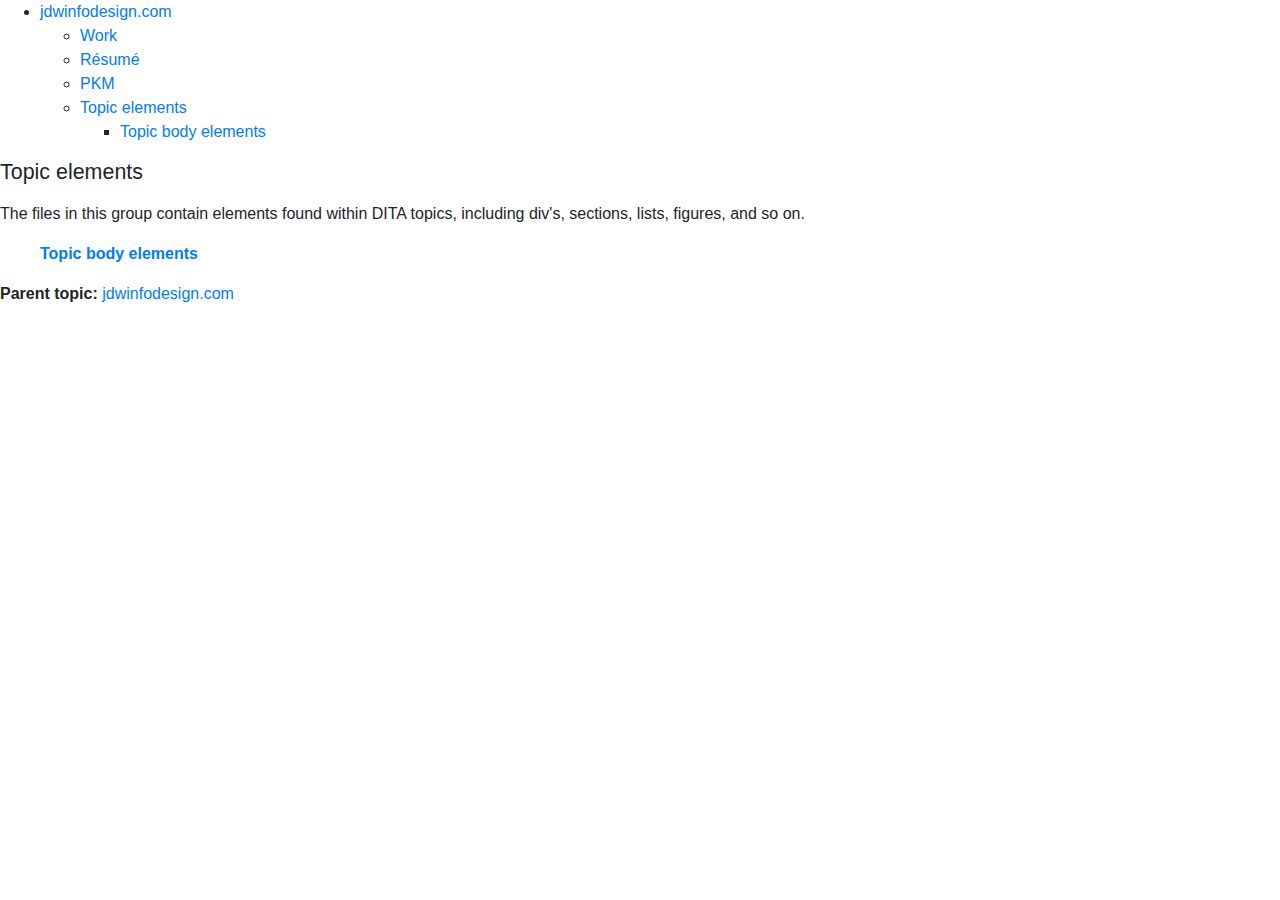
<file: elements/index.html>
<!DOCTYPE html><html lang="en">
   <head>
      <meta http-equiv="Content-Type" content="text/html; charset=utf-8">
      <meta name="copyright" content="(C) Copyright 2021">
      <meta name="DC.rights.owner" content="(C) Copyright 2021">
      <meta name="DC.type" content="topic">
      <meta name="DC.relation.uri" content="../index.html">
      <meta name="DC.relation.uri" content="../elements/topic.html">
      <meta name="DC.format" content="HTML5">
      <meta name="DC.identifier" content="topic_j22_ktd_q4b">
      <link rel="stylesheet" type="text/css" href="../css/commonltr.css">
      <link rel="stylesheet" type="text/css" href="../css/bootstrap.css">
      <title>Topic elements</title>
      <!--Hello, how are you?--></head>
   <body id="topic_j22_ktd_q4b">
      <nav>
         <ul>
            <li><a href="../index.html">jdwinfodesign.com</a><ul>
                  <li><a href="../work.html">Work</a></li>
                  <li><a href="../resume.html">Résumé</a></li>
                  <li><a href="../pkm.html">PKM</a></li>
                  <li class="active"><a href="../elements/index.html">Topic elements</a><ul>
                        <li><a href="../elements/topic.html">Topic body elements</a></li>
                     </ul>
                  </li>
               </ul>
            </li>
         </ul>
      </nav>
      <main>
         <article aria-labelledby="ariaid-title1">
            
            <h1 class="title topictitle1" id="ariaid-title1">Topic elements</h1>
            
            <div class="body">
               
               <p class="p">The files in this group contain elements found within DITA topics, including div's,
                  sections,
                  lists, figures, and so on. </p>
               </div>
            
            <nav>
               <ul class="ullinks">
                  <li class="link ulchildlink"><strong><a href="../elements/topic.html">Topic body elements</a></strong><br></li>
               </ul>
               <div class="familylinks">
                  <div class="parentlink"><strong>Parent topic:</strong> <a class="link" href="../index.html">jdwinfodesign.com</a></div>
               </div>
            </nav>
         </article>
      </main>
      <footer>
         <div>
            <!-- BOOTSTRAP JAVASCRIPT (AND DEPENDENCIES) GO HERE-->
            <script src="https://code.jquery.com/jquery-3.3.1.min.js" integrity="sha256-FgpCb/KJQlLNfOu91ta32o/NMZxltwRo8QtmkMRdAu8=" crossorigin="anonymous"></script>
            <script src="https://cdnjs.cloudflare.com/ajax/libs/popper.js/1.14.3/umd/popper.min.js" integrity="sha384-ZMP7rVo3mIykV+2+9J3UJ46jBk0WLaUAdn689aCwoqbBJiSnjAK/l8WvCWPIPm49" crossorigin="anonymous"></script>
            <script src="https://stackpath.bootstrapcdn.com/bootstrap/4.1.1/js/bootstrap.min.js" integrity="sha384-smHYKdLADwkXOn1EmN1qk/HfnUcbVRZyYmZ4qpPea6sjB/pTJ0euyQp0Mk8ck+5T" crossorigin="anonymous"></script>
            <!-- =============== END BOOTSTRAP ================ -->
            <!-- Google Analytics -->
            <script>
    console.log('Adding Google Analytics tracker');
    
    (function(i,s,o,g,r,a,m){i['GoogleAnalyticsObject']=r;i[r]=i[r]||function(){
    (i[r].q=i[r].q||[]).push(arguments)},i[r].l=1*new Date();a=s.createElement(o),
    m=s.getElementsByTagName(o)[0];a.async=1;a.src=g;m.parentNode.insertBefore(a,m)
    })(window,document,'script','https://www.google-analytics.com/analytics.js','ga');
    
    ga('create', 'UA-XXXXX-Y', 'auto');
    ga('send', 'pageview');
  </script>
            <!-- End Google Analytics -->
            
            </div>
      </footer>
   </body>
</html>
</file>
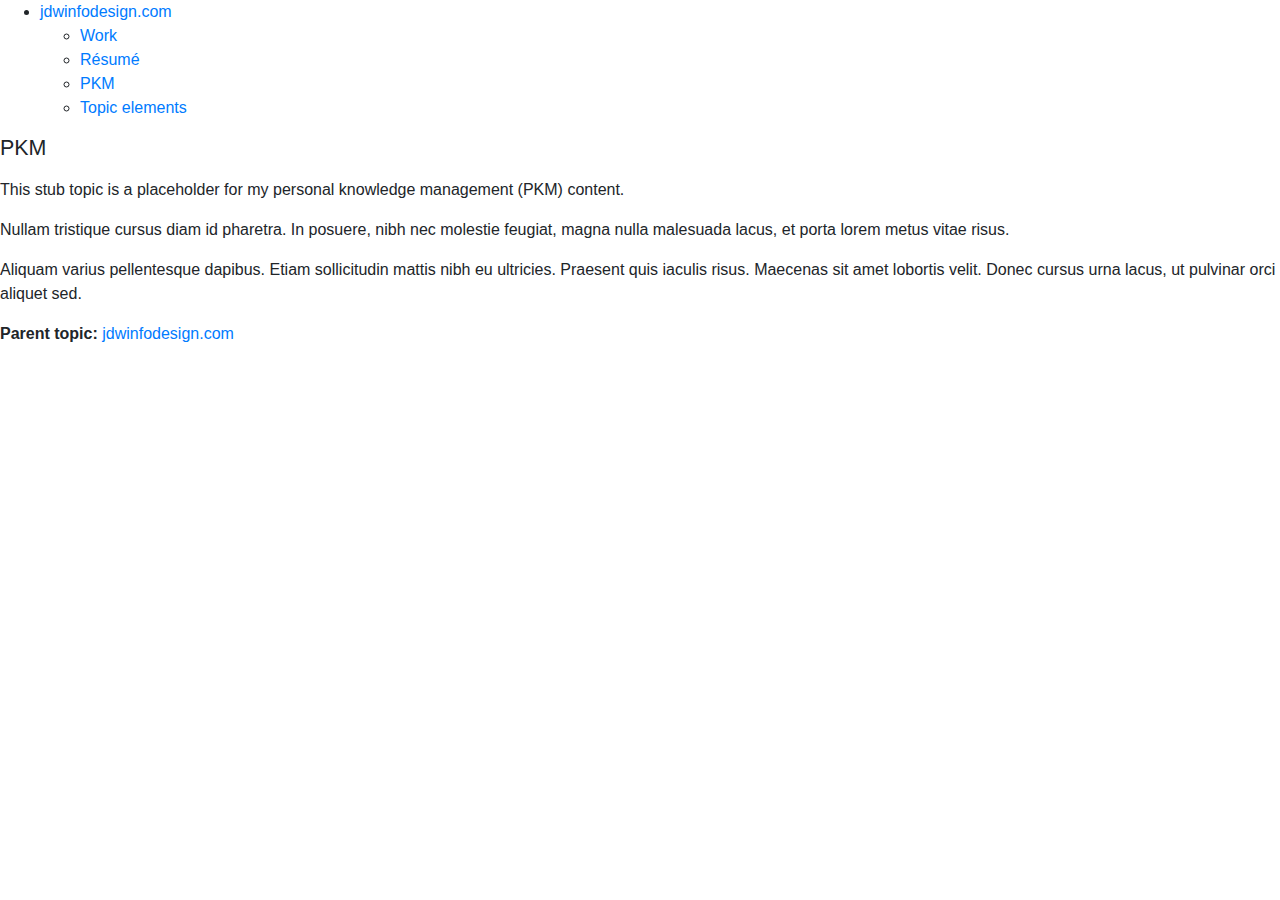
<file: pkm.html>
<!DOCTYPE html><html lang="en">
   <head>
      <meta http-equiv="Content-Type" content="text/html; charset=utf-8">
      <meta name="copyright" content="(C) Copyright 2021">
      <meta name="DC.rights.owner" content="(C) Copyright 2021">
      <meta name="DC.type" content="topic">
      <meta name="DC.relation" scheme="URI" content="index.html">
      <meta name="DC.format" content="HTML5">
      <meta name="DC.identifier" content="topic_glb_rl5_h4b">
      <link rel="stylesheet" type="text/css" href="css/commonltr.css">
      <link rel="stylesheet" type="text/css" href="css/bootstrap.css">
      <title>PKM</title>
      <!--Hello, how are you?--></head>
   <body id="topic_glb_rl5_h4b">
      <nav role="toc">
         <ul>
            <li><a href="index.html">jdwinfodesign.com</a><ul>
                  <li><a href="work.html">Work</a></li>
                  <li><a href="resume.html">Résumé</a></li>
                  <li class="active"><a href="pkm.html">PKM</a></li>
                  <li><a href="elements/index.html">Topic elements</a></li>
               </ul>
            </li>
         </ul>
      </nav>
      <main role="main">
         <article role="article" aria-labelledby="ariaid-title1">
            
            <h1 class="title topictitle1" id="ariaid-title1">PKM</h1>
            
            <div class="body">
               
               <p class="p">This stub topic is a placeholder for my personal knowledge management (PKM) content.</p>
               
               <p class="p">Nullam tristique cursus diam id pharetra. In posuere, nibh nec molestie feugiat, magna
                  nulla
                  malesuada lacus, et porta lorem metus vitae risus.</p>
               
               <p class="p">Aliquam varius pellentesque dapibus. Etiam sollicitudin mattis nibh eu ultricies.
                  Praesent
                  quis iaculis risus. Maecenas sit amet lobortis velit. Donec cursus urna lacus, ut
                  pulvinar
                  orci aliquet sed.</p>
               </div>
            
            <nav role="navigation" class="related-links">
               <div class="familylinks">
                  <div class="parentlink"><strong>Parent topic:</strong> <a class="link" href="index.html">jdwinfodesign.com</a></div>
               </div>
            </nav>
         </article>
      </main>
      <footer role="contentinfo">
         <div>
            <!-- BOOTSTRAP JAVASCRIPT (AND DEPENDENCIES) GO HERE-->
            <script src="https://code.jquery.com/jquery-3.3.1.min.js" integrity="sha256-FgpCb/KJQlLNfOu91ta32o/NMZxltwRo8QtmkMRdAu8=" crossorigin="anonymous"></script>
            <script src="https://cdnjs.cloudflare.com/ajax/libs/popper.js/1.14.3/umd/popper.min.js" integrity="sha384-ZMP7rVo3mIykV+2+9J3UJ46jBk0WLaUAdn689aCwoqbBJiSnjAK/l8WvCWPIPm49" crossorigin="anonymous"></script>
            <script src="https://stackpath.bootstrapcdn.com/bootstrap/4.1.1/js/bootstrap.min.js" integrity="sha384-smHYKdLADwkXOn1EmN1qk/HfnUcbVRZyYmZ4qpPea6sjB/pTJ0euyQp0Mk8ck+5T" crossorigin="anonymous"></script>
            <!-- =============== END BOOTSTRAP ================ -->
            <!-- Google Analytics -->
            <script>
    console.log('Adding Google Analytics tracker');
    
    (function(i,s,o,g,r,a,m){i['GoogleAnalyticsObject']=r;i[r]=i[r]||function(){
    (i[r].q=i[r].q||[]).push(arguments)},i[r].l=1*new Date();a=s.createElement(o),
    m=s.getElementsByTagName(o)[0];a.async=1;a.src=g;m.parentNode.insertBefore(a,m)
    })(window,document,'script','https://www.google-analytics.com/analytics.js','ga');
    
    ga('create', 'UA-XXXXX-Y', 'auto');
    ga('send', 'pageview');
  </script>
            <!-- End Google Analytics -->
            
            </div>
      </footer>
   </body>
</html>
</file>
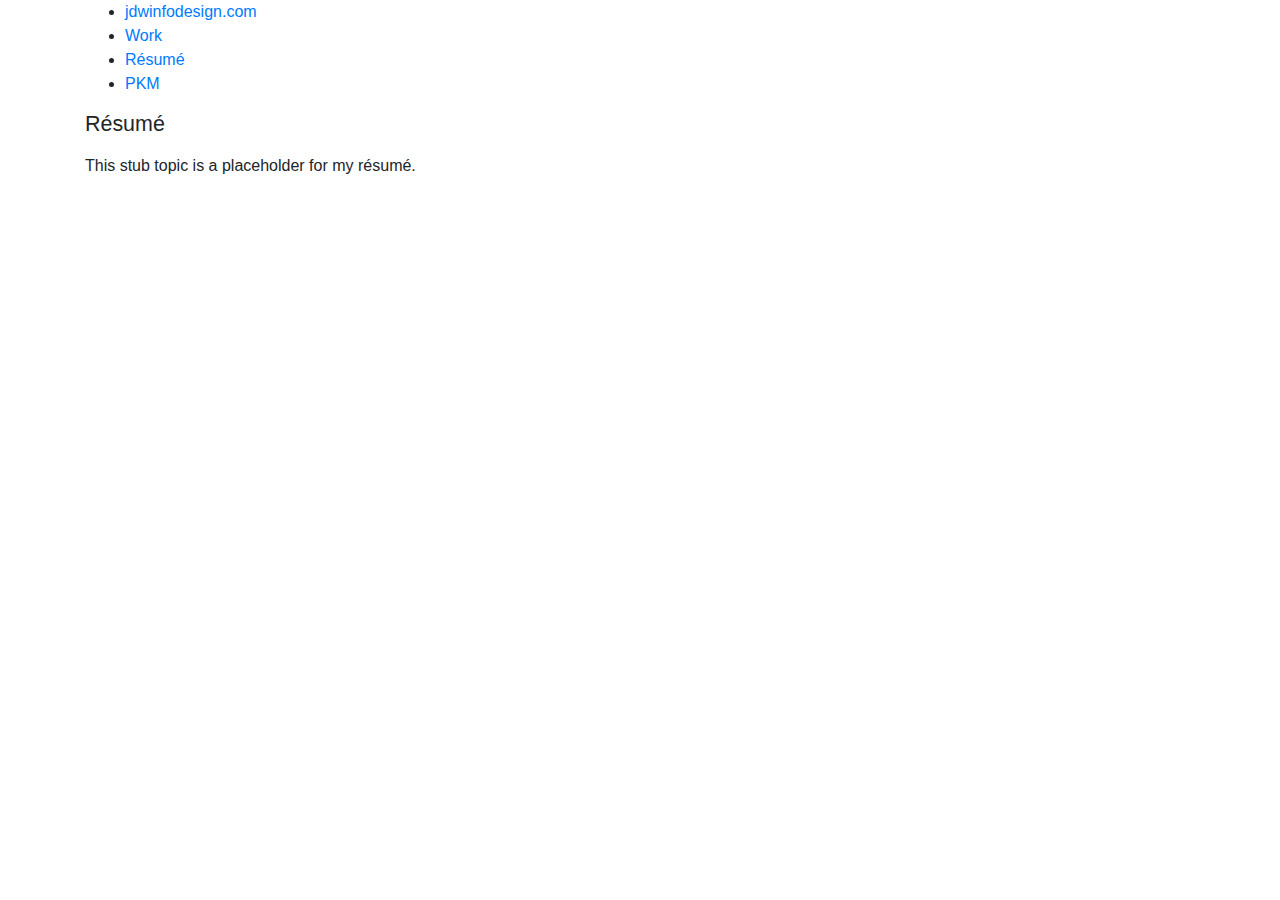
<file: resume.html>
<!DOCTYPE html
SYSTEM "about:legacy-compat">
<html lang="en">
<head>
    <meta http-equiv="Content-Type" content="text/html; charset=UTF-8">
    <meta charset="UTF-8">
    <meta name="copyright" content="(C) Copyright 2021">
    <meta name="DC.rights.owner" content="(C) Copyright 2021">
    <meta name="DC.type" content="topic">
    <meta name="DC.format" content="HTML5">
    <meta name="DC.identifier" content="topic_njm_ql5_h4b">
    <link rel="stylesheet" type="text/css" href="css/commonltr.css">
    <link rel="stylesheet" type="text/css" href="css/bootstrap.css">
    <title>Résumé</title>
    <!--hello, how are you?-->
</head>
<body id="topic_njm_ql5_h4b">
    <div class="container">
        <nav role="toc">
            <ul>
                <li>
                    <a href="index.html">jdwinfodesign.com</a>
                </li>
                <li>
                    <a href="work.html">Work</a>
                </li>
                <li class="active">
                    <a href="resume.html">Résumé</a>
                </li>
                <li>
                    <a href="pkm.html">PKM</a>
                </li>
            </ul>
        </nav>
        <main role="main">
            <article role="article" aria-labelledby="ariaid-title1">
                <h1 class="title topictitle1" id="ariaid-title1">Résumé</h1>
                <div class="body">
                    <p class="p">This stub topic is a placeholder for my résumé. </p>
                </div>
            </article>
        </main>
        <!-- Optional JavaScript -->
        <!-- jQuery first, then Popper.js, then Bootstrap JS -->
        <script src="https://code.jquery.com/jquery-3.3.1.slim.min.js" integrity="sha384-q8i/X+965DzO0rT7abK41JStQIAqVgRVzpbzo5smXKp4YfRvH+8abtTE1Pi6jizo"
        crossorigin="anonymous"></script>
        <script src="https://cdnjs.cloudflare.com/ajax/libs/popper.js/1.14.3/umd/popper.min.js" integrity="sha384-ZMP7rVo3mIykV+2+9J3UJ46jBk0WLaUAdn689aCwoqbBJiSnjAK/l8WvCWPIPm49"
        crossorigin="anonymous"></script>
        <script src="https://stackpath.bootstrapcdn.com/bootstrap/4.1.3/js/bootstrap.min.js" integrity="sha384-ChfqqxuZUCnJSK3+MXmPNIyE6ZbWh2IMqE241rYiqJxyMiZ6OW/JmZQ5stwEULTy"
        crossorigin="anonymous"></script>
    </div>
</body>
</html>
</file>
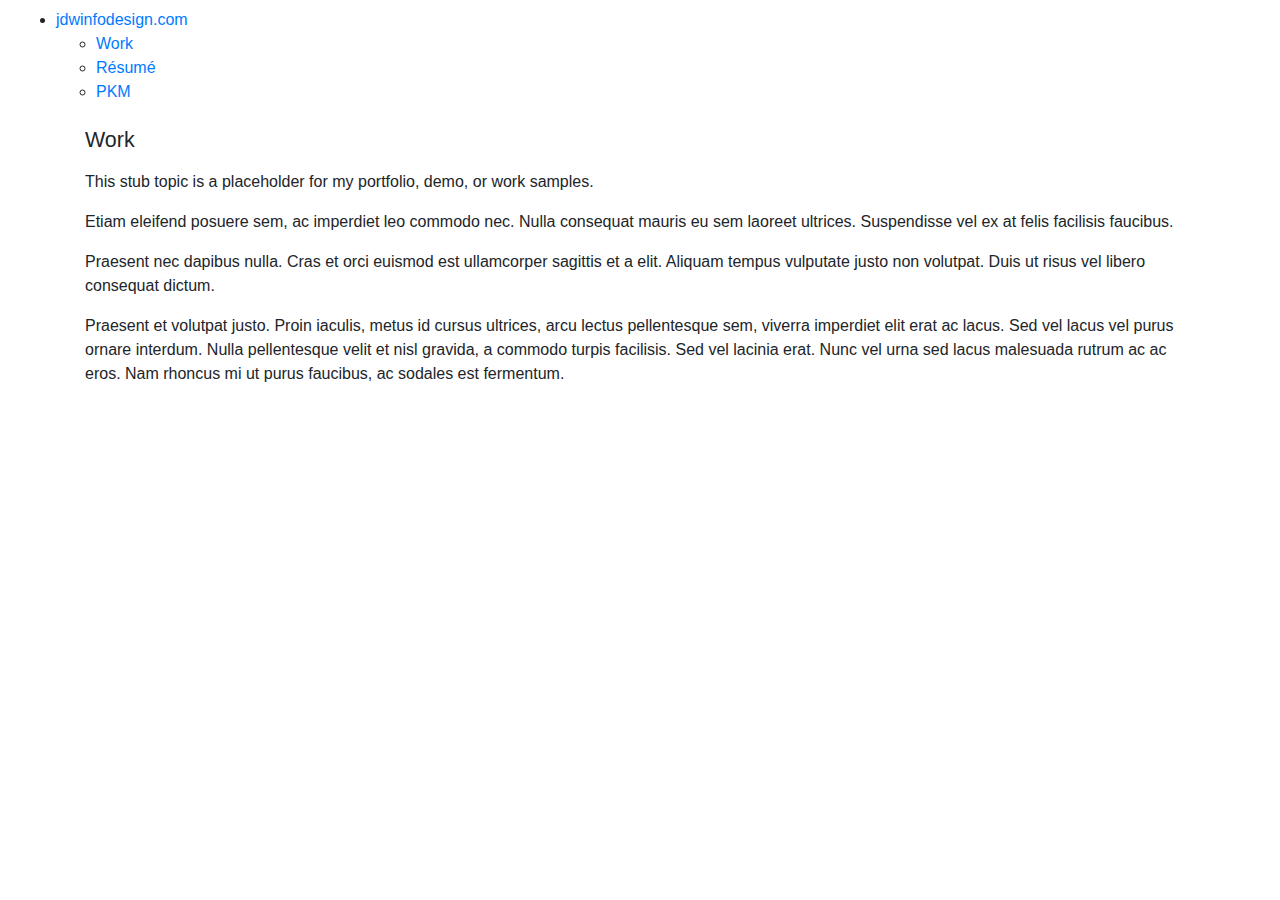
<file: work.html>
<!DOCTYPE html
SYSTEM "about:legacy-compat">
<html lang="en">
  <head><meta http-equiv="Content-Type" content="text/html; charset=UTF-8"><meta charset="UTF-8"><meta name="copyright" content="(C) Copyright 2021"><meta name="DC.rights.owner" content="(C) Copyright 2021"><meta name="DC.type" content="topic"><meta name="DC.relation" scheme="URI" content="index.html"><meta name="DC.format" content="HTML5"><meta name="DC.identifier" content="topic_y4v_pl5_h4b"><link rel="stylesheet" type="text/css" href="css/commonltr.css"><link rel="stylesheet" type="text/css" href="css/bootstrap.css"><title>Work</title><!--hello, how are you?--></head>
  <body id="topic_y4v_pl5_h4b">
    <div class="navbar">
      <nav role="toc"><ul><li><a href="index.html">jdwinfodesign.com</a><ul><li><a href="work.html">Work</a></li><li><a href="resume.html">Résumé</a></li><li class="active"><a href="pkm.html">PKM</a></li></ul></li></ul></nav>
  </div>
  <div class="container">
    <main role="main">
      <article role="article" aria-labelledby="ariaid-title1">
      <h1 class="title topictitle1" id="ariaid-title1">Work</h1>
      <div class="body">
        <p class="p">This stub topic is a placeholder for my portfolio, demo, or work samples.</p>
        <p class="p">Etiam eleifend posuere sem, ac imperdiet leo commodo nec. Nulla consequat mauris eu sem
          laoreet ultrices. Suspendisse vel ex at felis facilisis faucibus.</p>
          <p class="p">Praesent nec dapibus nulla. Cras et orci euismod est ullamcorper sagittis et a elit. Aliquam tempus vulputate justo non
            volutpat. Duis ut risus vel libero consequat dictum.</p>
            <p class="p">Praesent et volutpat justo. Proin
              iaculis, metus id cursus ultrices, arcu lectus pellentesque sem, viverra imperdiet elit erat
              ac lacus. Sed vel lacus vel purus ornare interdum. Nulla pellentesque velit et nisl gravida, a
              commodo turpis facilisis. Sed vel lacinia erat. Nunc vel urna sed lacus malesuada rutrum ac ac
              eros. Nam rhoncus mi ut purus faucibus, ac sodales est fermentum.</p>
            </div>
          </article>
          </main>
  </div>
      </body>
        </html>
</file>
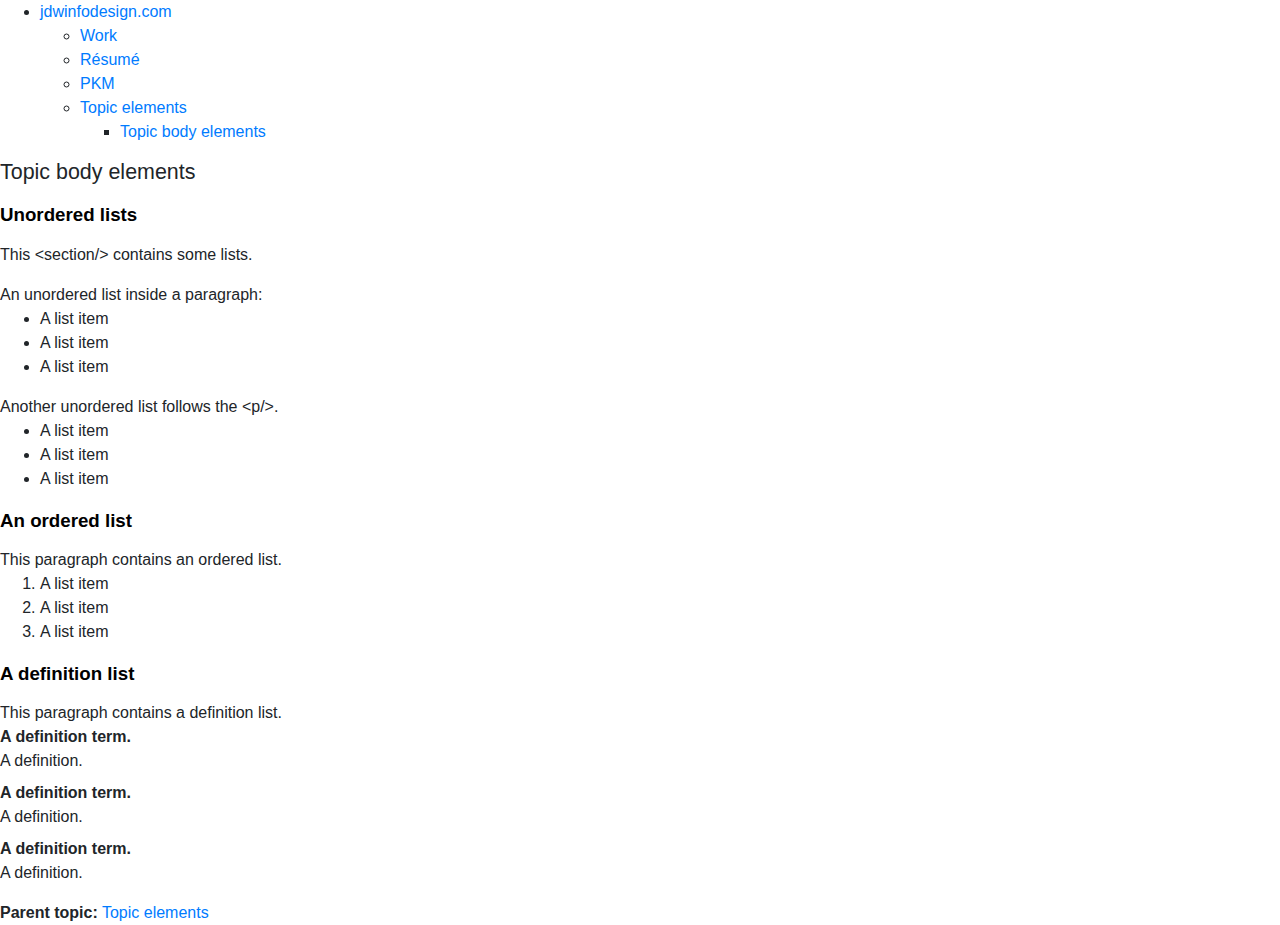
<file: elements/topic.html>
<!DOCTYPE html><html lang="en">
   <head>
      <meta http-equiv="Content-Type" content="text/html; charset=utf-8">
      <meta name="copyright" content="(C) Copyright 2021">
      <meta name="DC.rights.owner" content="(C) Copyright 2021">
      <meta name="DC.type" content="topic">
      <meta name="DC.relation" scheme="URI" content="../elements/index.html">
      <meta name="DC.format" content="HTML5">
      <meta name="DC.identifier" content="topic_jsm_ntd_q4b">
      <link rel="stylesheet" type="text/css" href="../css/commonltr.css">
      <link rel="stylesheet" type="text/css" href="../css/bootstrap.css">
      <title>Topic body elements</title>
      <!--Hello, how are you?--></head>
   <body id="topic_jsm_ntd_q4b">
      <nav role="toc">
         <ul>
            <li><a href="../index.html">jdwinfodesign.com</a><ul>
                  <li><a href="../work.html">Work</a></li>
                  <li><a href="../resume.html">Résumé</a></li>
                  <li><a href="../pkm.html">PKM</a></li>
                  <li><a href="../elements/index.html">Topic elements</a><ul>
                        <li class="active"><a href="../elements/topic.html">Topic body elements</a></li>
                     </ul>
                  </li>
               </ul>
            </li>
         </ul>
      </nav>
      <main role="main">
         <article role="article" aria-labelledby="ariaid-title1">
            
            <h1 class="title topictitle1" id="ariaid-title1">Topic body elements</h1>
            
            <div class="body">
               
               <section class="section">
                  <h2 class="title sectiontitle">Unordered lists</h2>
                  
                  
                  <p class="p">This &lt;section/&gt; contains some lists.</p>
                  
                  <div class="p">An unordered list inside a paragraph: 
                     <ul class="ul">
                        
                        <li class="li">A list item</li>
                        
                        <li class="li">A list item</li>
                        
                        <li class="li">A list item</li>
                        </ul> Another unordered list follows the &lt;p/&gt;.</div>
                  
                  <ul class="ul">
                     
                     <li class="li">A list item</li>
                     
                     <li class="li">A list item</li>
                     
                     <li class="li">A list item</li>
                     </ul>
                  </section>
               
               <section class="section">
                  <h2 class="title sectiontitle">An ordered list</h2>
                  
                  
                  <div class="p">This paragraph contains an ordered list. 
                     <ol class="ol">
                        
                        <li class="li">A list item</li>
                        
                        <li class="li">A list item</li>
                        
                        <li class="li">A list item</li>
                        </ol>
                  </div>
                  </section>
               
               <section class="section">
                  <h2 class="title sectiontitle">A definition list</h2>
                  
                  
                  <div class="p">This paragraph contains a definition list.
                     
                     <dl class="dl">
                        
                        
                        <dt class="dt dlterm">A definition term.</dt>
                        
                        <dd class="dd">A definition.</dd>
                        
                        
                        
                        <dt class="dt dlterm">A definition term.</dt>
                        
                        <dd class="dd">A definition.</dd>
                        
                        
                        
                        <dt class="dt dlterm">A definition term.</dt>
                        
                        <dd class="dd">A definition.</dd>
                        
                        </dl>
                  </div>
                  </section>
               </div>
            
            <nav role="navigation" class="related-links">
               <div class="familylinks">
                  <div class="parentlink"><strong>Parent topic:</strong> <a class="link" href="../elements/index.html">Topic elements</a></div>
               </div>
            </nav>
         </article>
      </main>
      <footer role="contentinfo">
         <div>
            <!-- BOOTSTRAP JAVASCRIPT (AND DEPENDENCIES) GO HERE-->
            <script src="https://code.jquery.com/jquery-3.3.1.min.js" integrity="sha256-FgpCb/KJQlLNfOu91ta32o/NMZxltwRo8QtmkMRdAu8=" crossorigin="anonymous"></script>
            <script src="https://cdnjs.cloudflare.com/ajax/libs/popper.js/1.14.3/umd/popper.min.js" integrity="sha384-ZMP7rVo3mIykV+2+9J3UJ46jBk0WLaUAdn689aCwoqbBJiSnjAK/l8WvCWPIPm49" crossorigin="anonymous"></script>
            <script src="https://stackpath.bootstrapcdn.com/bootstrap/4.1.1/js/bootstrap.min.js" integrity="sha384-smHYKdLADwkXOn1EmN1qk/HfnUcbVRZyYmZ4qpPea6sjB/pTJ0euyQp0Mk8ck+5T" crossorigin="anonymous"></script>
            <!-- =============== END BOOTSTRAP ================ -->
            <!-- Google Analytics -->
            <script>
    console.log('Adding Google Analytics tracker');
    
    (function(i,s,o,g,r,a,m){i['GoogleAnalyticsObject']=r;i[r]=i[r]||function(){
    (i[r].q=i[r].q||[]).push(arguments)},i[r].l=1*new Date();a=s.createElement(o),
    m=s.getElementsByTagName(o)[0];a.async=1;a.src=g;m.parentNode.insertBefore(a,m)
    })(window,document,'script','https://www.google-analytics.com/analytics.js','ga');
    
    ga('create', 'UA-XXXXX-Y', 'auto');
    ga('send', 'pageview');
  </script>
            <!-- End Google Analytics -->
            
            </div>
      </footer>
   </body>
</html>
</file>
<file: css/commonltr.css>
/*!
 * This file is part of the DITA Open Toolkit project. 
 *
 * Copyright 2004, 2005 IBM Corporation
 *
 * See the accompanying LICENSE file for applicable license.
 */
.hazardstatement td,
.hazardstatement th {
  padding: 0.5rem;
}

.hazardstatement th {
  text-align: center;
  text-transform: uppercase;
}

.hazardstatement--caution {
  background-color: #ffd100;
}

.hazardstatement--danger {
  background-color: #c8102e;
  color: #fff;
}

.hazardstatement--warning {
  background-color: #ff8200;
}

.hazardstatement--attention, .hazardstatement--fastpath, .hazardstatement--important, .hazardstatement--note, .hazardstatement--notice, .hazardstatement--other, .hazardstatement--remember, .hazardstatement--restriction, .hazardstatement--tip {
  background-color: #0072ce;
  color: #fff;
  font-style: italic;
}

.codeblock {
  font-family: monospace;
}

.codeph {
  font-family: monospace;
}

.kwd {
  font-weight: bold;
}

.parmname {
  font-weight: bold;
}

.var {
  font-style: italic;
}

.filepath {
  font-family: monospace;
}

.tasklabel {
  font-size: 100%;
  margin-bottom: 1em;
  margin-top: 1em;
}

.screen {
  background-color: #ccc;
  border: outset;
  margin-bottom: 2px;
  margin-top: 2px;
  padding: 5px;
  white-space: pre;
}

.wintitle {
  font-weight: bold;
}

.numcharref {
  color: #639;
  font-family: Menlo, Monaco, Consolas, "Courier New", monospace;
}

.parameterentity {
  color: #639;
  font-family: Menlo, Monaco, Consolas, "Courier New", monospace;
}

.textentity {
  color: #639;
  font-family: Menlo, Monaco, Consolas, "Courier New", monospace;
}

.xmlatt {
  color: #639;
  font-family: Menlo, Monaco, Consolas, "Courier New", monospace;
}

.xmlelement {
  color: #639;
  font-family: Menlo, Monaco, Consolas, "Courier New", monospace;
}

.xmlnsname {
  color: #639;
  font-family: Menlo, Monaco, Consolas, "Courier New", monospace;
}

.xmlpi {
  color: #639;
  font-family: Menlo, Monaco, Consolas, "Courier New", monospace;
}

.frame-top {
  border-top: solid 1px;
  border-right: 0;
  border-bottom: 0;
  border-left: 0;
}

.frame-bottom {
  border-top: 0;
  border-right: 0;
  border-bottom: solid 1px;
  border-left: 0;
}

.frame-topbot {
  border-top: solid 1px;
  border-right: 0;
  border-bottom: solid 1px;
  border-left: 0;
}

.frame-all {
  border: solid 1px;
}

.frame-sides {
  border-top: 0;
  border-left: solid 1px;
  border-right: solid 1px;
  border-bottom: 0;
}

.frame-none {
  border: 0;
}

.scale-50 {
  font-size: 50%;
}

.scale-60 {
  font-size: 60%;
}

.scale-70 {
  font-size: 70%;
}

.scale-80 {
  font-size: 80%;
}

.scale-90 {
  font-size: 90%;
}

.scale-100 {
  font-size: 100%;
}

.scale-110 {
  font-size: 110%;
}

.scale-120 {
  font-size: 120%;
}

.scale-140 {
  font-size: 140%;
}

.scale-160 {
  font-size: 160%;
}

.scale-180 {
  font-size: 180%;
}

.scale-200 {
  font-size: 200%;
}

.expanse-page, .expanse-spread {
  width: 100%;
}

.fig {
  /* Default of italics to set apart figure captions */
  /* Use @frame to create frames on figures */
}

.figcap {
  font-style: italic;
}

.figdesc {
  font-style: normal;
}

.figborder {
  border-color: Silver;
  border-style: solid;
  border-width: 2px;
  margin-top: 1em;
  padding-left: 3px;
  padding-right: 3px;
}

.figsides {
  border-color: Silver;
  border-left: 2px solid;
  border-right: 2px solid;
  margin-top: 1em;
  padding-left: 3px;
  padding-right: 3px;
}

.figtop {
  border-color: Silver;
  border-top: 2px solid;
  margin-top: 1em;
}

.figbottom {
  border-bottom: 2px solid;
  border-color: Silver;
}

.figtopbot {
  border-bottom: 2px solid;
  border-color: Silver;
  border-top: 2px solid;
  margin-top: 1em;
}

/* Align images based on @align on topic/image */
div.imageleft {
  text-align: left;
}

div.imagecenter {
  text-align: center;
}

div.imageright {
  text-align: right;
}

div.imagejustify {
  text-align: justify;
}

/* Set heading sizes, getting smaller for deeper nesting */
.topictitle1 {
  font-size: 1.34em;
  margin-bottom: 0.1em;
  margin-top: 0;
}

.topictitle2 {
  font-size: 1.17em;
  margin-bottom: 0.45em;
  margin-top: 1pc;
}

.topictitle3 {
  font-size: 1.17em;
  font-weight: bold;
  margin-bottom: 0.17em;
  margin-top: 1pc;
}

.topictitle4 {
  font-size: 1.17em;
  font-weight: bold;
  margin-top: 0.83em;
}

.topictitle5 {
  font-size: 1.17em;
  font-weight: bold;
}

.topictitle6 {
  font-size: 1.17em;
  font-style: italic;
}

.sectiontitle {
  color: #000;
  font-size: 1.17em;
  font-weight: bold;
  margin-bottom: 0;
  margin-top: 1em;
}

.section {
  margin-bottom: 1em;
  margin-top: 1em;
}

.example {
  margin-bottom: 1em;
  margin-top: 1em;
}

.indexterm {
  background-color: #fdf;
  border: 1pt #000 solid;
  margin: 1pt;
}

/* Most link groups are created with <div>. Ensure they have space before and after. */
.ullinks {
  list-style-type: none;
}

.ulchildlink {
  margin-bottom: 1em;
  margin-top: 1em;
}

.olchildlink {
  margin-bottom: 1em;
  margin-top: 1em;
}

.linklist {
  margin-bottom: 1em;
}

ul.linklist {
  margin-top: 0;
  list-style-type: none;
  padding-left: 0;
}

li.linklist {
  margin-top: 0;
  margin-bottom: 0;
}

.linklistwithchild {
  margin-bottom: 1em;
  margin-left: 1.5em;
}

.sublinklist {
  margin-bottom: 1em;
  margin-left: 1.5em;
}

.relconcepts {
  margin-bottom: 1em;
  margin-top: 1em;
}

.reltasks {
  margin-bottom: 1em;
  margin-top: 1em;
}

.relref {
  margin-bottom: 1em;
  margin-top: 1em;
}

.relinfo {
  margin-bottom: 1em;
  margin-top: 1em;
}

.breadcrumb {
  font-size: smaller;
  margin-bottom: 1em;
}

/* Simple lists do not get a bullet */
ul.simple {
  list-style-type: none;
}

/* Default of bold for definition list terms */
.dlterm {
  font-weight: bold;
}

/* Use CSS to expand lists with @compact="no" */
.dltermexpand {
  font-weight: bold;
  margin-top: 1em;
}

*[compact="yes"] > li {
  margin-top: 0;
}

*[compact="no"] > li {
  margin-top: 0.53em;
}

.liexpand {
  margin-bottom: 1em;
  margin-top: 1em;
}

.sliexpand {
  margin-bottom: 1em;
  margin-top: 1em;
}

.dlexpand {
  margin-bottom: 1em;
  margin-top: 1em;
}

.ddexpand {
  margin-bottom: 1em;
  margin-top: 1em;
}

.stepexpand {
  margin-bottom: 1em;
  margin-top: 1em;
}

.substepexpand {
  margin-bottom: 1em;
  margin-top: 1em;
}

dt.prereq {
  margin-left: 20px;
}

/* All note formats have the same default presentation */
.note {
  margin-bottom: 1em;
  margin-top: 1em;
}

.note .notetitle, .note .notelisttitle,
.note .note__title {
  font-weight: bold;
}

/* Various basic phrase styles */
.bold {
  font-weight: bold;
}

.bolditalic {
  font-style: italic;
  font-weight: bold;
}

.italic {
  font-style: italic;
}

.underlined {
  text-decoration: underline;
}

.uicontrol {
  font-weight: bold;
}

.defkwd {
  font-weight: bold;
  text-decoration: underline;
}

.shortcut {
  text-decoration: underline;
}

.menucascade > abbr {
  text-decoration: none;
}

table {
  border-collapse: collapse;
}

table .desc {
  display: block;
  font-style: italic;
}

.cellrowborder {
  border-bottom: solid 1px;
  border-left: 0;
  border-right: solid 1px;
  border-top: 0;
}

.row-nocellborder {
  border-bottom: solid 1px;
  border-left: 0;
  border-top: 0;
}

.cell-norowborder {
  border-left: 0;
  border-right: solid 1px;
  border-top: 0;
}

.nocellnorowborder {
  border: 0;
}

.firstcol {
  font-weight: bold;
}

.table--pgwide-1 {
  width: 100%;
}

.align-left {
  text-align: left;
}

.align-right {
  text-align: right;
}

.align-center {
  text-align: center;
}

.align-justify {
  text-align: justify;
}

.align-char {
  text-align: char;
}

.valign-top {
  vertical-align: top;
}

.valign-bottom {
  vertical-align: bottom;
}

.valign-middle {
  vertical-align: middle;
}

.colsep-0 {
  border-right: 0;
}

.colsep-1 {
  border-right: 1px solid;
}

.rowsep-0 {
  border-bottom: 0;
}

.rowsep-1 {
  border-bottom: 1px solid;
}

.stentry {
  border-right: 1px solid;
  border-bottom: 1px solid;
}

.stentry:last-child {
  border-right: 0;
}

.strow:last-child .stentry {
  border-bottom: 0;
}

/* Add space for top level topics */
.nested0 {
  margin-top: 1em;
}

/* div with class=p is used for paragraphs that contain blocks, to keep the XHTML valid */
.p {
  margin-top: 1em;
}

/* flagging styles */
.flag__style--italics {
  font-style: italic;
}

.flag__style--bold {
  font-weight: bold;
}

.flag__style--underline {
  text-decoration: underline;
}

.flag__style--double-underline {
  text-decoration: double-underline;
}

.flag__style--overline {
  text-decoration: overline;
}
</file>
